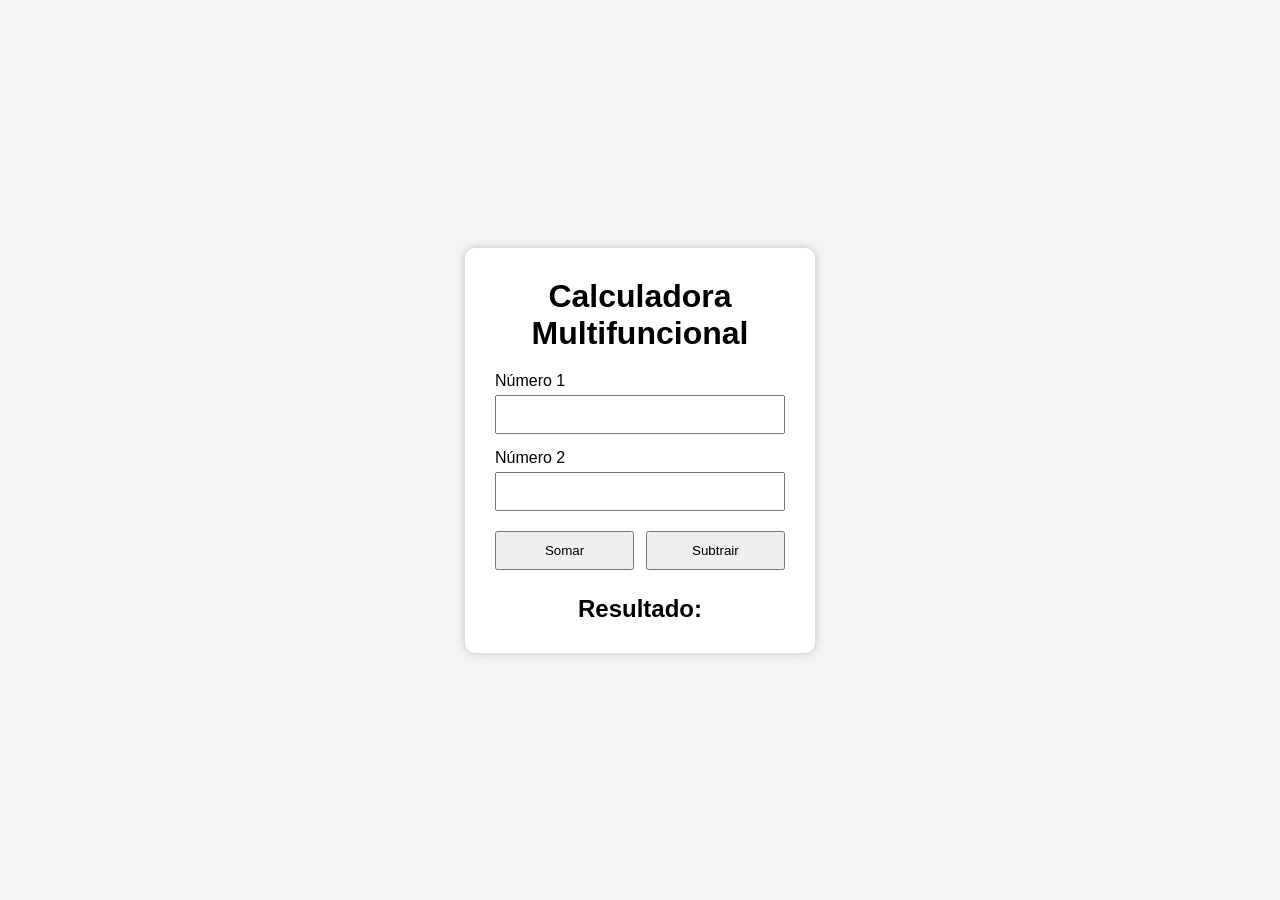
<file: index.html>
<!DOCTYPE html>
<html lang="pt-BR">
  <head>
    <meta charset="UTF-8" />
    <meta name="viewport" content="width=device-width, initial-scale=1.0" />
    <title>Calculadora Multifuncional</title>

    <link rel="stylesheet" href="style.css" />
  </head>

  <body>
    <div class="calculadora">
      <h1>Calculadora Multifuncional</h1>

      <label>Número 1</label>
      <input type="number" id="numero1" />

      <label>Número 2</label>
      <input type="number" id="numero2" />

      <div class="botoes">
        <button onclick="somar()">Somar</button>
        <button onclick="subtrair()">Subtrair</button>
      </div>

      <h2 id="resultado">Resultado:</h2>
    </div>

    <script src="script.js"></script>
  </body>
</html>
</file>
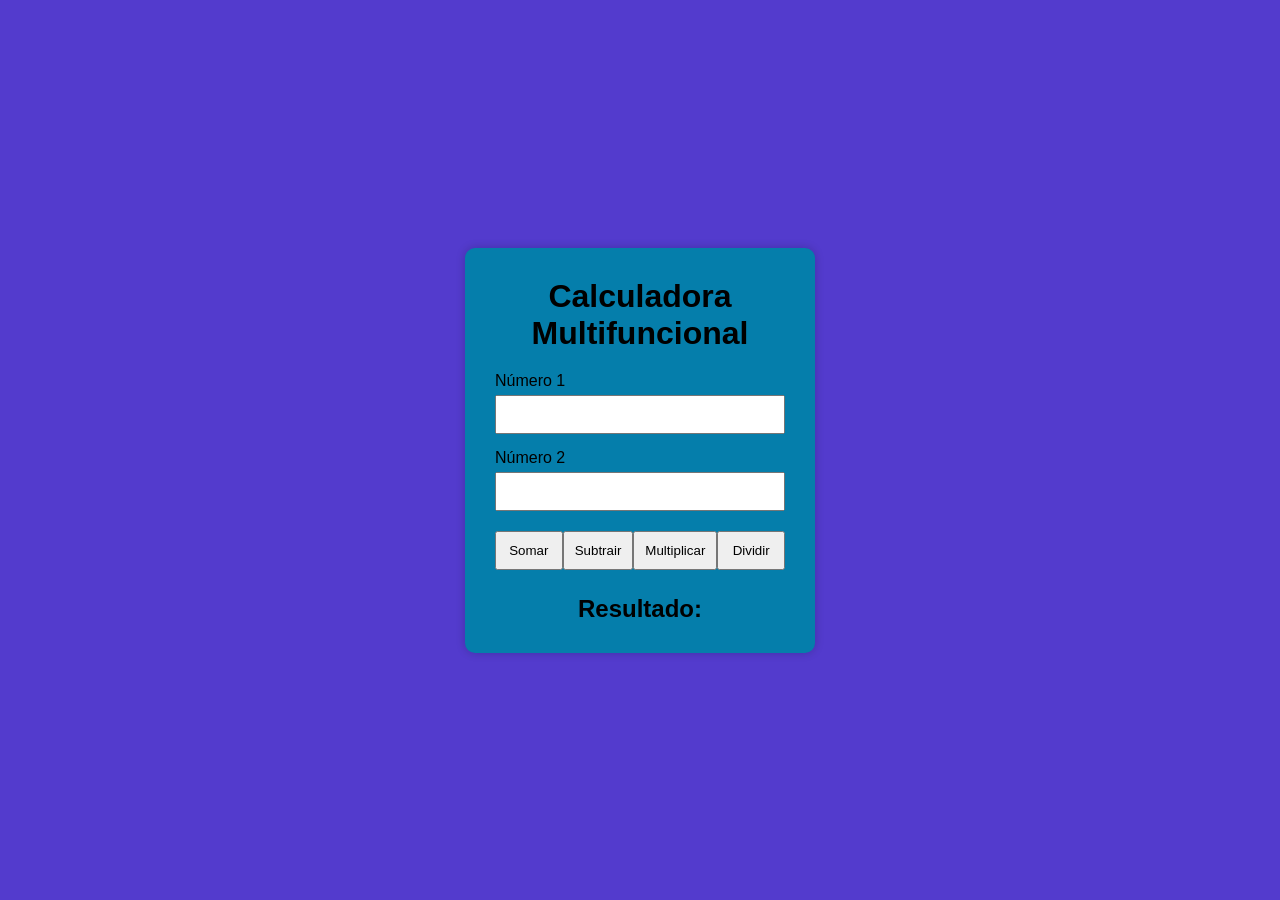
<file: Calculadora_Multifuncional/Calculadora_Multifuncional/index.html>
<!DOCTYPE html>
<html lang="pt-BR">
  <head>
    <meta charset="UTF-8" />
    <meta name="viewport" content="width=device-width, initial-scale=1.0" />
    <title>Calculadora Multifuncional</title>

    <link rel="stylesheet" href="style.css" />
  </head>

  <body>
    <div class="calculadora">
      <h1>Calculadora Multifuncional</h1>

      <label>Número 1</label>
      <input type="number" id="numero1" />

      <label>Número 2</label>
      <input type="number" id="numero2" />

      <div class="botoes">
        <button onclick="somar()">Somar</button>
        <button onclick="subtrair()">Subtrair</button>
        <button onclick="multiplicar()">Multiplicar</button>
        <button onclick="dividir()">Dividir</button>
      </div>

      <h2 id="resultado">Resultado:</h2>
    </div>

    <script src="script.js"></script>
  </body>
</html>
</file>
<file: style.css>
*{
    margin:0;
    padding:0;
    box-sizing:border-box;
}

body{

    font-family: Arial, Helvetica, sans-serif;
    background:#f4f4f4;

    display:flex;
    justify-content:center;
    align-items:center;

    height:100vh;

}

.calculadora{

    background:white;
    padding:30px;

    width:350px;

    border-radius:10px;

    box-shadow:0px 0px 10px rgba(0,0,0,.2);

}

h1{

    text-align:center;
    margin-bottom:20px;

}

label{

    display:block;
    margin-top:15px;

}

input{

    width:100%;
    padding:10px;
    margin-top:5px;

}

.botoes{

    display:flex;
    justify-content:space-between;

    margin-top:20px;

}

button{

    width:48%;
    padding:10px;

    cursor:pointer;

}

#resultado{

    margin-top:25px;
    text-align:center;

}
</file>
<file: Calculadora_Multifuncional/Calculadora_Multifuncional/style.css>
*{
    margin:0;
    padding:0;
    box-sizing:border-box;
}

body{

    font-family: Arial, Helvetica, sans-serif;
    background:#533bcd;

    display:flex;
    justify-content:center;
    align-items:center;

    height:100vh;

}

.calculadora{

    background:rgb(5, 126, 171);
    padding:30px;

    width:350px;

    border-radius:10px;

    box-shadow:0px 0px 10px rgba(0,0,0,.2);

}

h1{

    text-align:center;
    margin-bottom:20px;

}

label{

    display:block;
    margin-top:15px;

}

input{

    width:100%;
    padding:10px;
    margin-top:5px;

}

.botoes{

    display:flex;
    justify-content:space-between;

    margin-top:20px;

}

button{

    width:48%;
    padding:10px;

    cursor:pointer;

}

#resultado{

    margin-top:25px;
    text-align:center;

}
</file>
